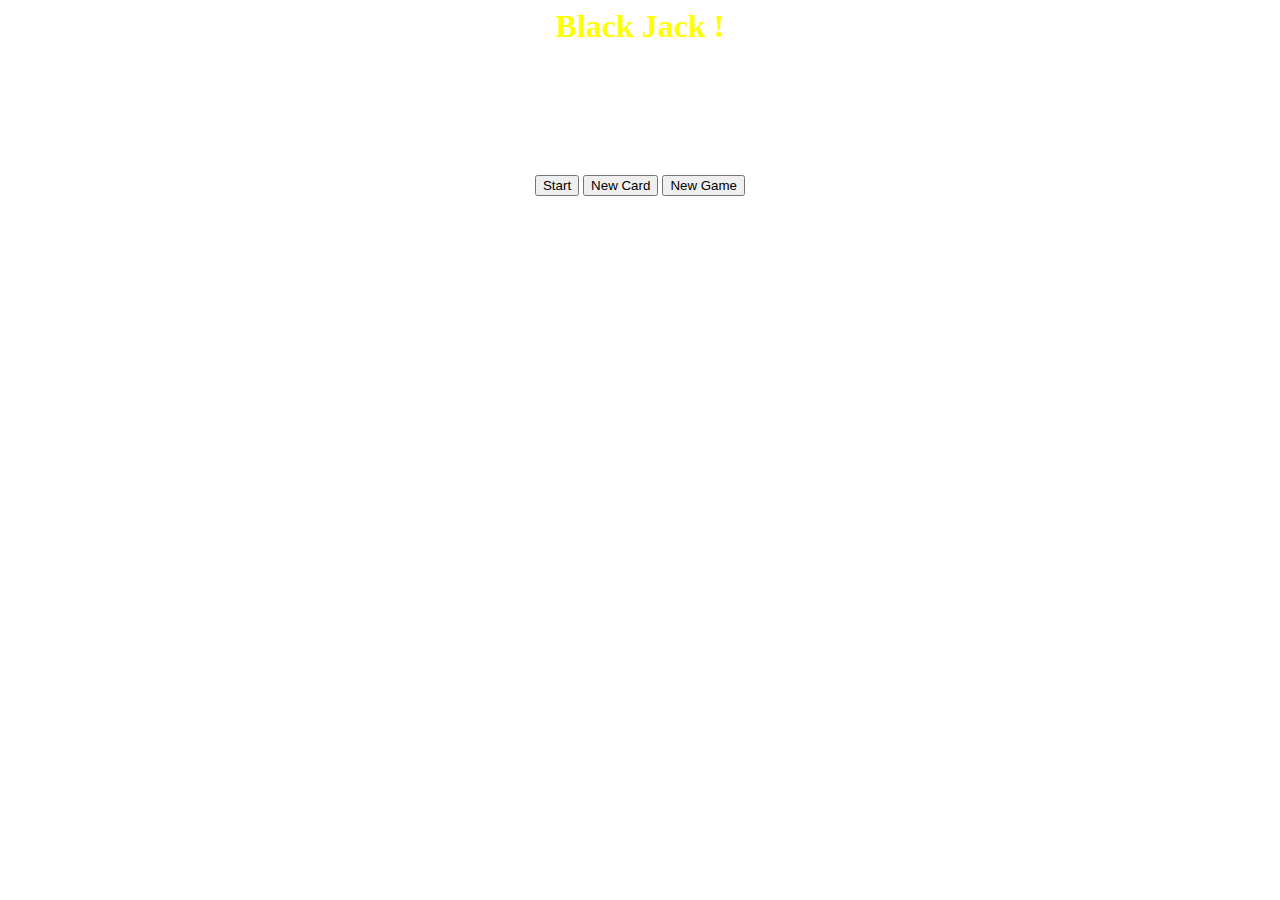
<file: black-jack-game/index.html>
<html>
    <head>
        <link rel="stylesheet" href="index.css">
    </head>
    <body>
        <h1>Black Jack !</h1>
        <h3 id="message">You wanna play a game?</h3>
        <p class="cards-el">Cards: </p>
        <p id="sum-el">Sum: </p>

        <button onclick="startGame()">Start</button>
        <button onclick="newCard()">New Card</button>
        <button onclick="newGame()">New Game</button>

        <script src="index.js"></script>
    </body>
</html>
</file>
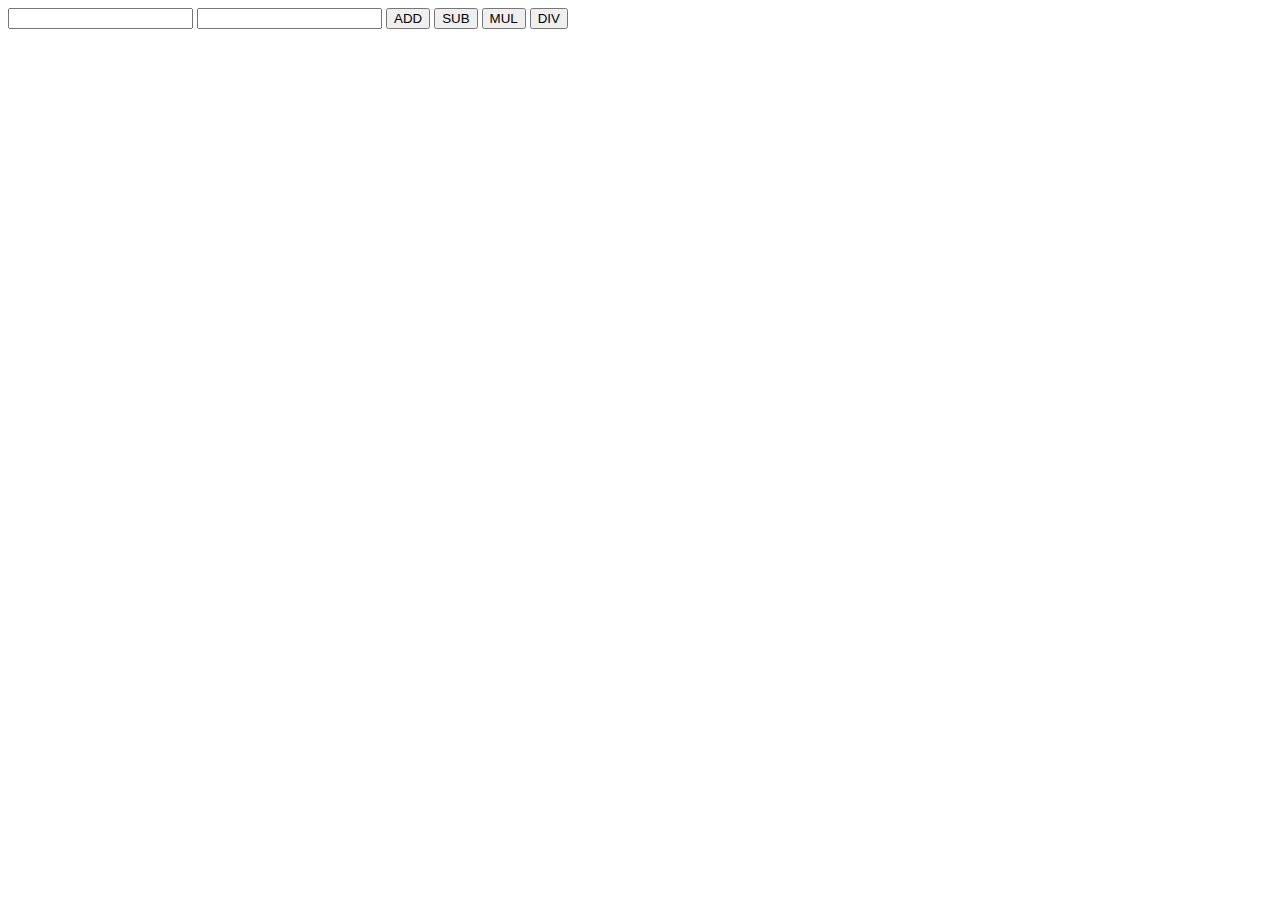
<file: calculator-app/index.html>
<html>
    <head>
        <!-- <link rel="stylesheet" href="index.css"> -->
    </head>
    <body>
        <input type="number" id="n1"/>
        <input type="number" id="n2"/>
        <button id="add" onclick="add()">ADD</button>
        <button id="add" onclick="sub()">SUB</button>
        <button id="add" onclick="mul()">MUL</button>
        <button id="add" onclick="div()">DIV</button>
        <p id="result"></p>
        <script src="index.js"></script>
    </body>
</html>
</file>
<file: black-jack-game/index.css>
body {
    background-image: url("https://media.istockphoto.com/photos/green-grass-background-picture-id171309616?b=1&k=20&m=171309616&s=170667a&w=0&h=q1SORtqioyIfJQgF9SxUfSZcFbODpfK8ZVj0ycTCRuY=");
    background-size: cover;
    text-align: center;
    color: white;
}

h1 {
    color: yellow;
    font-weight: bold;
}

#message {
 font-style: italic;
 font-weight: bold;
}
</file>
